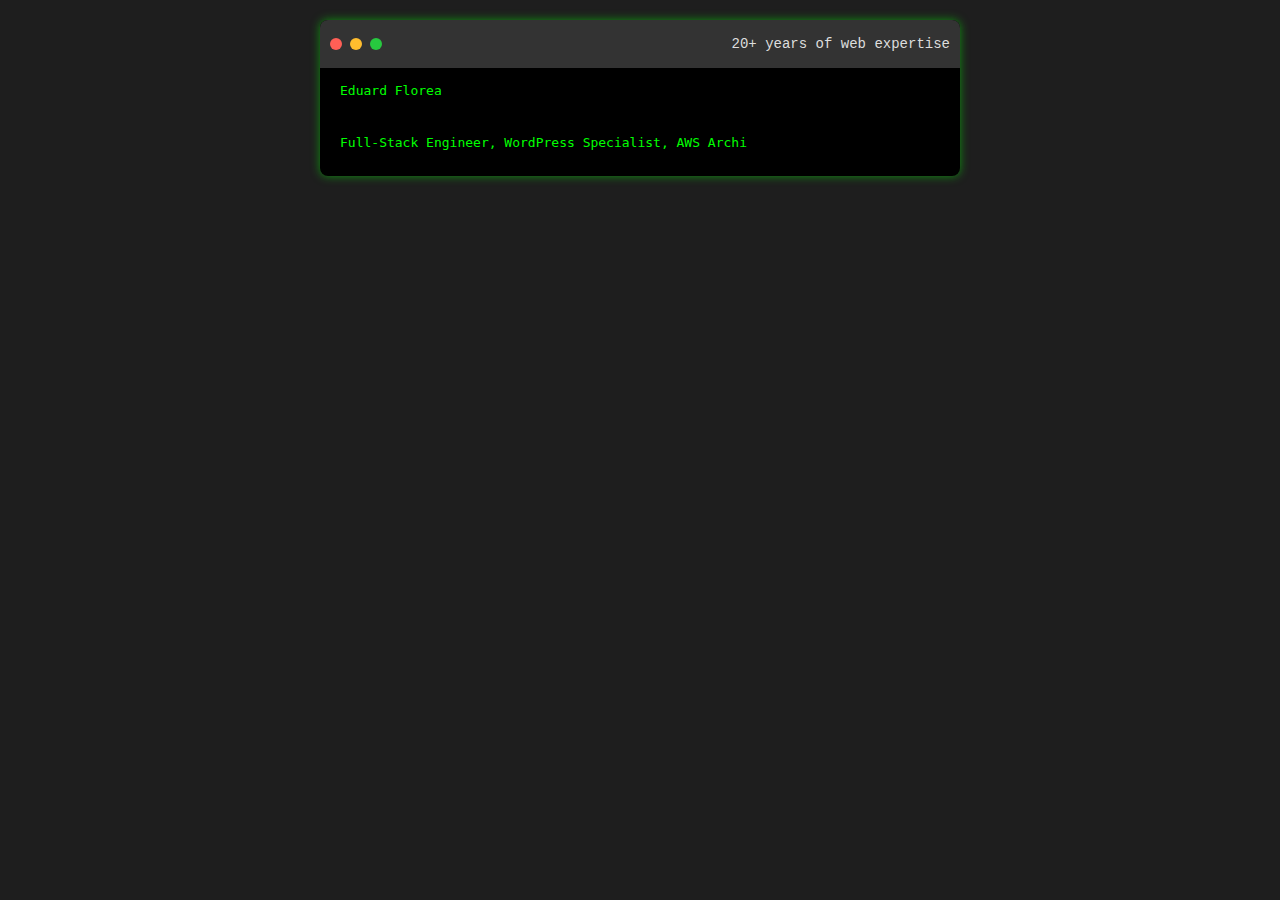
<file: index.html>
<!DOCTYPE html>
<html lang="en">
<head>
	<!-- Google Tag Manager -->
	<script>(function(w,d,s,l,i){w[l]=w[l]||[];w[l].push({'gtm.start':
	new Date().getTime(),event:'gtm.js'});var f=d.getElementsByTagName(s)[0],
	j=d.createElement(s),dl=l!='dataLayer'?'&l='+l:'';j.async=true;j.src=
	'https://www.googletagmanager.com/gtm.js?id='+i+dl;f.parentNode.insertBefore(j,f);
	})(window,document,'script','dataLayer','GTM-TTRRNB4');</script>
	<!-- End Google Tag Manager -->
  <meta charset="UTF-8">
  <meta name="viewport" content="width=device-width, initial-scale=1.0">
  <title>Eduard Florea - Full-Stack Engineer and more</title>
  <link rel="stylesheet" href="./styles.css">
</head>
<body>
	<!-- Google Tag Manager (noscript) -->
<noscript><iframe src="https://www.googletagmanager.com/ns.html?id=GTM-TTRRNB4"
height="0" width="0" style="display:none;visibility:hidden"></iframe></noscript>
<!-- End Google Tag Manager (noscript) -->
  <div class="terminal">
    <div class="terminal-header">
      <div class="buttons">
        <span class="close"></span>
        <span class="minimize"></span>
        <span class="maximize"></span>
      </div>
      <div class="terminal-title">20+ years of web expertise</div>
    </div>
    <div class="terminal-body">
      <!-- This text will be visible by default, ensuring SEO -->
      <pre id="console" class="visible-content">
Eduard Florea

Full-Stack Engineer, WordPress Specialist, AWS Architect, and Creative DIY Enthusiast
As a seasoned PHP and WordPress professional, I create custom, high-performance solutions with a full-stack approach. My expertise spans a wide array of technologies, including React, Node, AWS, MySQL, Python, and AI-driven automation. Whether it's building dynamic applications or architecting robust cloud infrastructures, I bring comprehensive technical knowledge to every project.
In addition to my engineering work, I channel creativity through publishing humor-driven comic books like <a href="https://store.florea.com/products/women-decoded">"Women Decoded: A Man's Survival Handbook"</a>, hands-on DIY projects, and building board games that reflect my passion for problem-solving and innovation.
Whether it’s coding, AI, cloud architecture, or creative endeavors, I deliver results with a unique blend of professionalism and a touch of humor.

<a href="https://www.linkedin.com/in/eduardflorea/" target="_blank">View resume</a>
	  </pre>
      <!-- This text will be typed out by JS if enabled -->
      <pre id="dynamic-console" class="hidden-content"></pre>
    </div>
  </div>

  <script src="./script.js"></script>
</body>
</html>
</file>
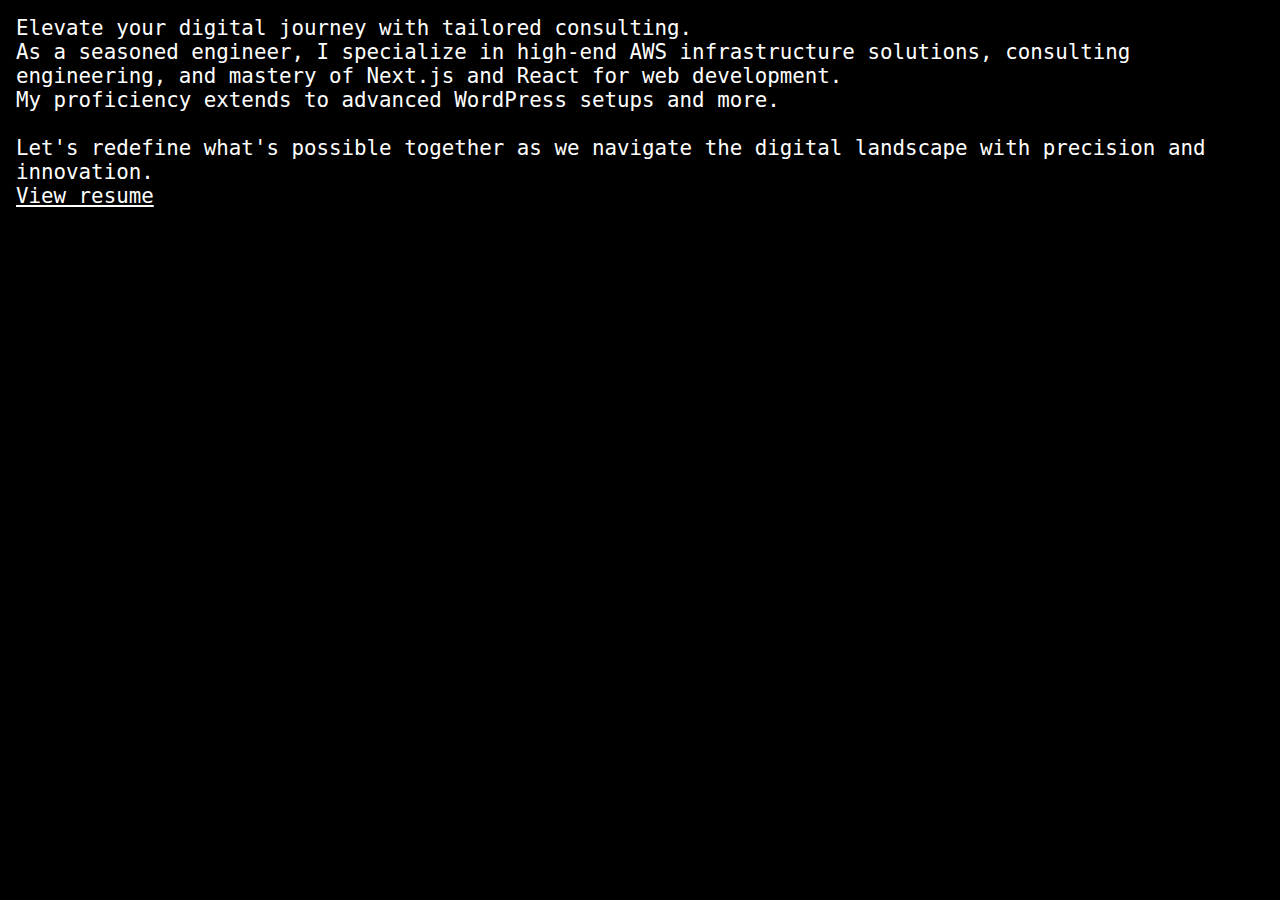
<file: old-oct-14/index.html>
<!doctype html>

<html lang="en">
<head>
    <meta charset="utf-8">

    <title>Eduard Florea</title>
    <meta name="description" content="Everything should be made as simple as possible, but not simpler - Albert Einstein">
    <meta name="author" content="Eduard Florea">
    <style>
        /* http://meyerweb.com/eric/tools/css/reset/
   v2.0 | 20110126
   License: none (public domain)
*/

        html, body, div, span, applet, object, iframe,
        h1, h2, h3, h4, h5, h6, p, blockquote, pre,
        a, abbr, acronym, address, big, cite, code,
        del, dfn, em, img, ins, kbd, q, s, samp,
        small, strike, strong, sub, sup, tt, var,
        b, u, i, center,
        dl, dt, dd, ol, ul, li,
        fieldset, form, label, legend,
        table, caption, tbody, tfoot, thead, tr, th, td,
        article, aside, canvas, details, embed,
        figure, figcaption, footer, header, hgroup,
        menu, nav, output, ruby, section, summary,
        time, mark, audio, video {
            margin: 0;
            padding: 0;
            border: 0;
            font-size: 100%;
            font: inherit;
            vertical-align: baseline;
        }
        /* HTML5 display-role reset for older browsers */
        article, aside, details, figcaption, figure,
        footer, header, hgroup, menu, nav, section {
            display: block;
        }
        body {
            line-height: 1;
        }
        ol, ul {
            list-style: none;
        }
        blockquote, q {
            quotes: none;
        }
        blockquote:before, blockquote:after,
        q:before, q:after {
            content: '';
            content: none;
        }
        table {
            border-collapse: collapse;
            border-spacing: 0;
        }

        /* custom css */
        body {
            background: #000;
            color: #FFF;
            font: 1.3rem Inconsolata, monospace;
            padding: 1rem;
        }
        
        a, a:hover, a:visited { color: #FFF; }
            
    </style>

</head>

<body>
    <main>
        <p>Elevate your digital journey with tailored consulting.<br />As a seasoned engineer, I specialize in high-end AWS infrastructure solutions, consulting engineering, and mastery of Next.js and React for web development.<br />My proficiency extends to advanced WordPress setups and more.<br /><br />Let's redefine what's possible together as we navigate the digital landscape with precision and innovation.<br /></p>
        <p><a href="https://www.linkedin.com/in/eduardflorea/">View resume</a></p>
    </main>
</body>
</html>
</file>
<file: styles.css>
body {
  background-color: #1e1e1e;
  color: #00ff00;
  font-family: 'Courier New', Courier, monospace;
  margin: 0;
  padding: 20px; /* Add padding so text doesn't touch the screen edges */
  line-height: 2; /* For better readability */
}

.terminal {
  width: 90%;
  max-width: 600px;
  background-color: #000;
  border-radius: 8px;
  padding: 20px;
  padding-top: 0;
  box-shadow: 0px 0px 10px rgba(0, 255, 0, 0.5);
  margin: 0 auto;
}

.terminal-header {
  background-color: #333;
  padding: 10px;
  display: flex;
  justify-content: space-between;
  align-items: center;
  border-top-left-radius: 8px;
  border-top-right-radius: 8px;
  margin-left: -20px;
  margin-right: -20px;
  margin-bottom: 10px;
}

.buttons {
  display: flex;
  gap: 8px;
}

.buttons span {
  width: 12px;
  height: 12px;
  border-radius: 50%;
  display: inline-block;
}

.close {
  background-color: #ff5f56;
}

.minimize {
  background-color: #ffbd2e;
}

.maximize {
  background-color: #27c93f;
}

.terminal-title {
  color: #ddd;
  font-size: 14px;
}

pre {
  margin: 0;
  white-space: pre-wrap;
}

a {
  color: #00ff00; /* Same color as the text */
  text-decoration: underline; /* Underline links */
}

.visible-content {
  display: block;
}

.hidden-content {
  display: none;
}

body.js-enabled .visible-content {
  display: none;
}

body.js-enabled .hidden-content {
  display: block;
}
</file>
